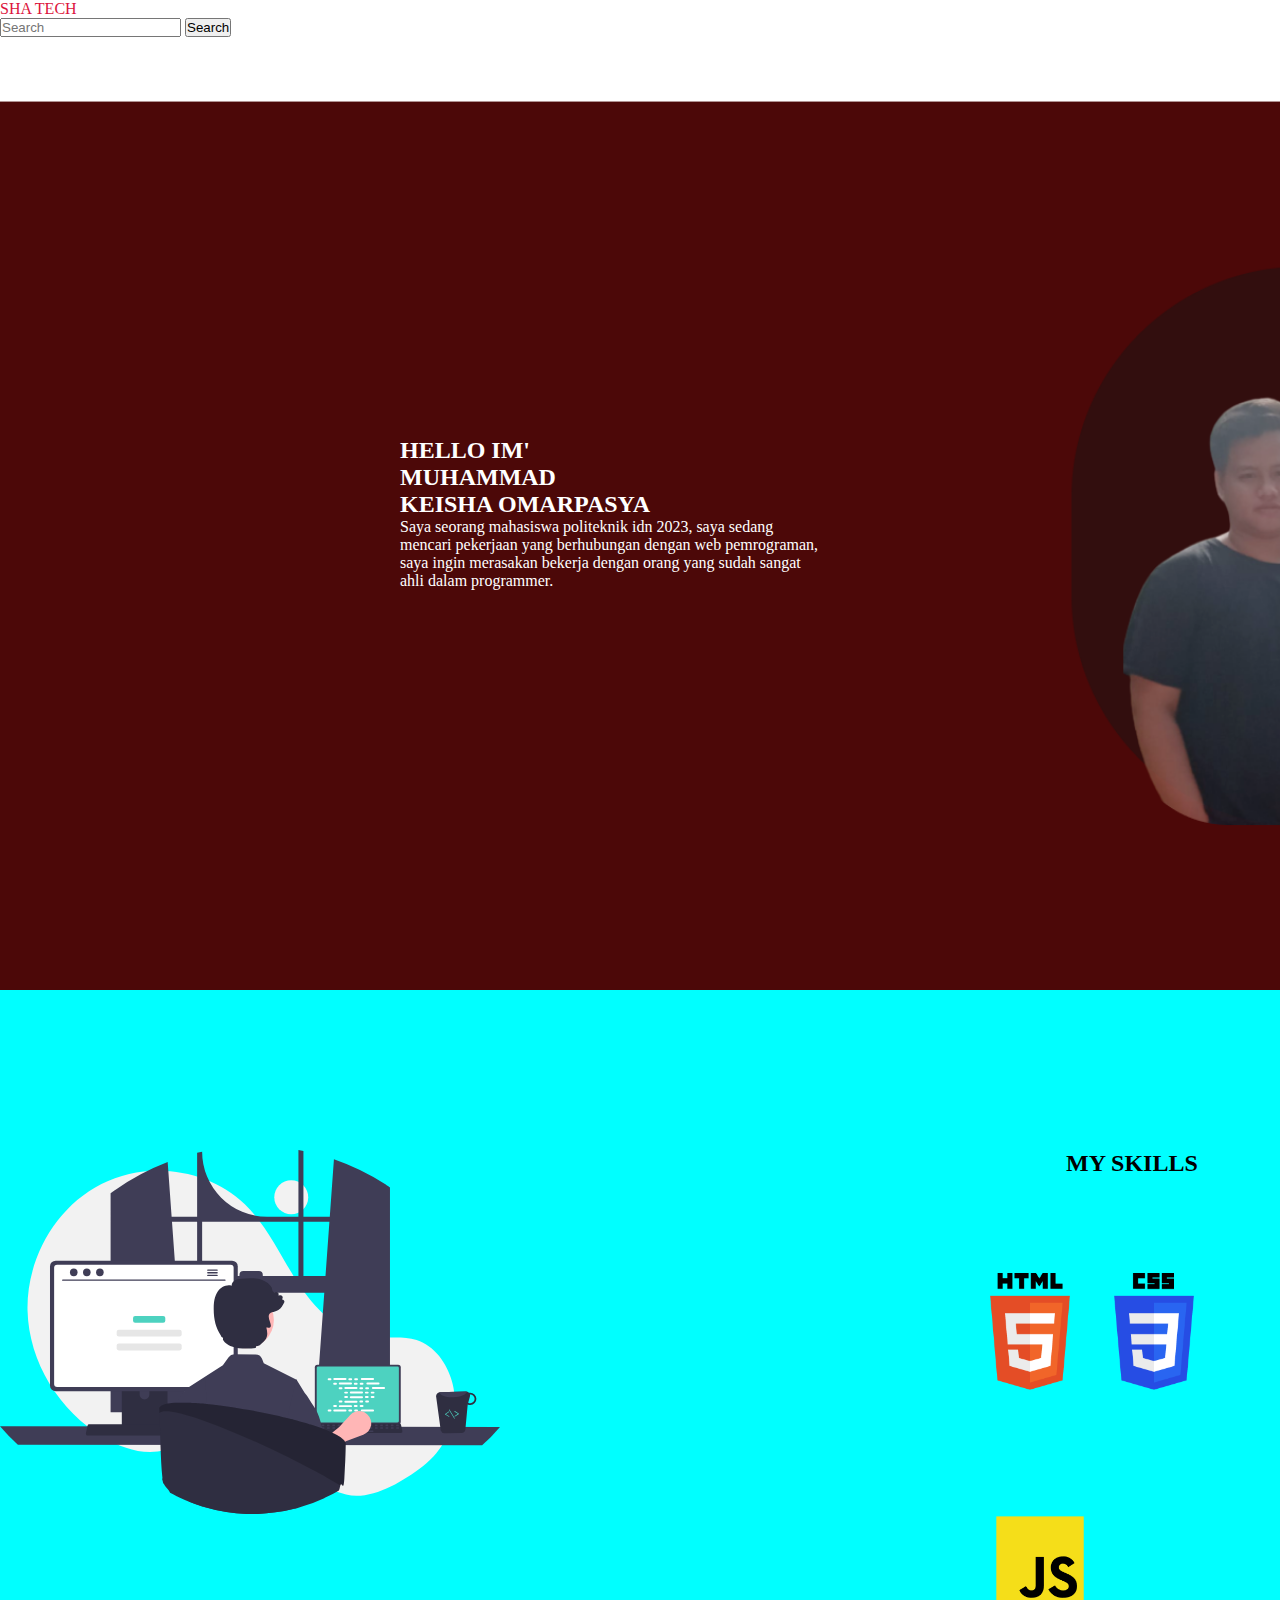
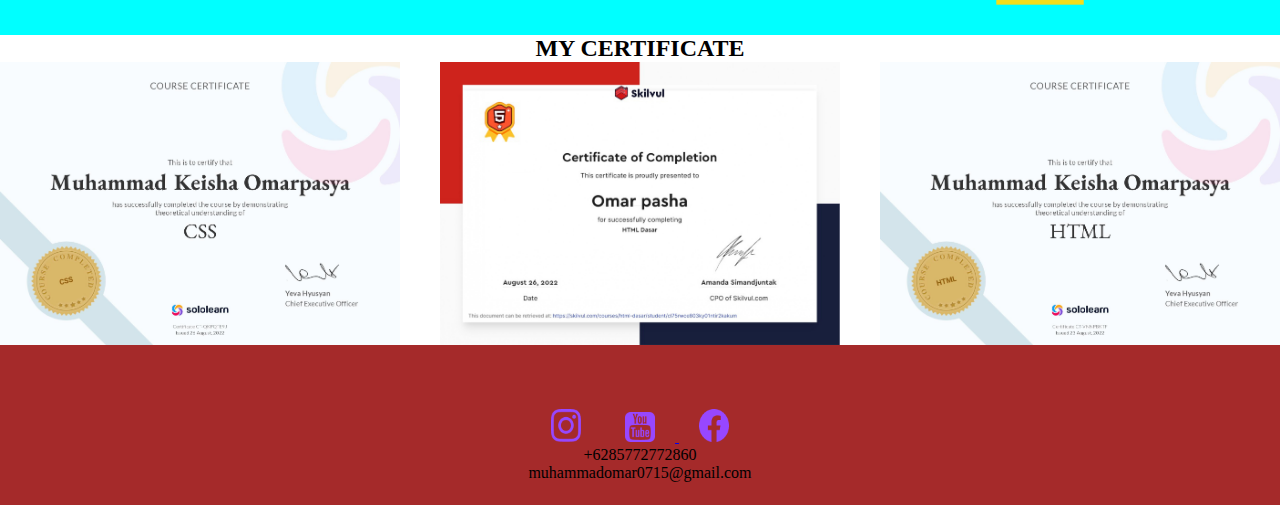
<file: index.html>
<!doctype html>
<html lang="en">
  <head>
    <meta charset="utf-8">
    <meta name="viewport" content="width=device-width, initial-scale=1">
    <title>SHA TECH</title>
    <link href="https://cdn.jsdelivr.net/npm/bootstrap@5.2.1/dist/css/bootstrap.min.css" rel="stylesheet" integrity="sha384-iYQeCzEYFbKjA/T2uDLTpkwGzCiq6soy8tYaI1GyVh/UjpbCx/TYkiZhlZB6+fzT" crossorigin="anonymous">
    <link rel="stylesheet" href="New folder/style.css">
  </head>
  <body>
    <nav class="navbar bg-light">
        <div class="container-fluid">
          <a class="navbar-brand">SHA TECH</a>
          <form class="d-flex" role="search">
            <input class="form-control me-2" type="search" placeholder="Search" aria-label="Search">
            <button class="btn btn-outline-success" type="submit">Search</button>
          </form>
        </div>
      </nav>
      <main>
        <article>
          <h2>HELLO IM' <br> MUHAMMAD <br> KEISHA OMARPASYA</h2>
          <p>
            Saya seorang mahasiswa politeknik idn 2023, saya sedang mencari pekerjaan yang berhubungan dengan web pemrograman, saya ingin merasakan bekerja dengan orang yang sudah sangat ahli dalam programmer.
          </p>
        </article>
      </main>  
      </div>

      <section class="myskill">
        <div class="photos1">
          <img src="gambar/undraw_programming_re_kg9v.svg" width="500px" alt="">
        </div>
        <div class="writter">
          <article>
            <h2><b>MY SKILLS</b></h2>
            <img src="gambar/logos_html-5.png" width="80px" alt="">
          <img src="gambar/logos_css-3.png" width="80px" alt="">
          <img src="gambar/vscode-icons_file-type-js-official.png" width="100px" alt="">
          </article>
        </div>
      </section>

      <section class="mycerti">
        <div class="judul">
          <h2><b>MY CERTIFICATE</b></h2>
        </div>
        <div class="cardCustom"">
          <img src="gambar/cert-CT-QKPQTE9J.jpg" class="card-img-top" 
          alt="">
          <img src="gambar/Skilvul-SkilBadge-HTML Dasar_page-0001.jpg" class="card-img-top" alt="">
          <img src="gambar/cert-CT-VNNPBKTF - Copy.jpg" class="card-img-top" alt="">         
        </div>
      </section>

      <footer>
        <div class="item">
           <a href="https://www.instagram.com/pashaomarzx//"><img src="gambar/instagram.png" width="30px" alt=""></a>             
           <a href="https://www.youtube.com/channel/UCo4TW1d515G8IxdxDrBnpvw/videos/"><img src="gambar/Vector.png" width="30px" alt="">
           <a href="https://www.facebook.com/muhammad.keisa.1/"><img src="gambar/logo vector.png" width="30px" alt=""></a>
        </div> 
        <div class="text">
          <p>+6285772772860<br>muhammadomar0715@gmail.com</p>
        </div>
      </footer>
    <script src="https://cdn.jsdelivr.net/npm/bootstrap@5.2.1/dist/js/bootstrap.bundle.min.js" integrity="sha384-u1OknCvxWvY5kfmNBILK2hRnQC3Pr17a+RTT6rIHI7NnikvbZlHgTPOOmMi466C8" crossorigin="anonymous"></script>
  </body>
</html>
</file>
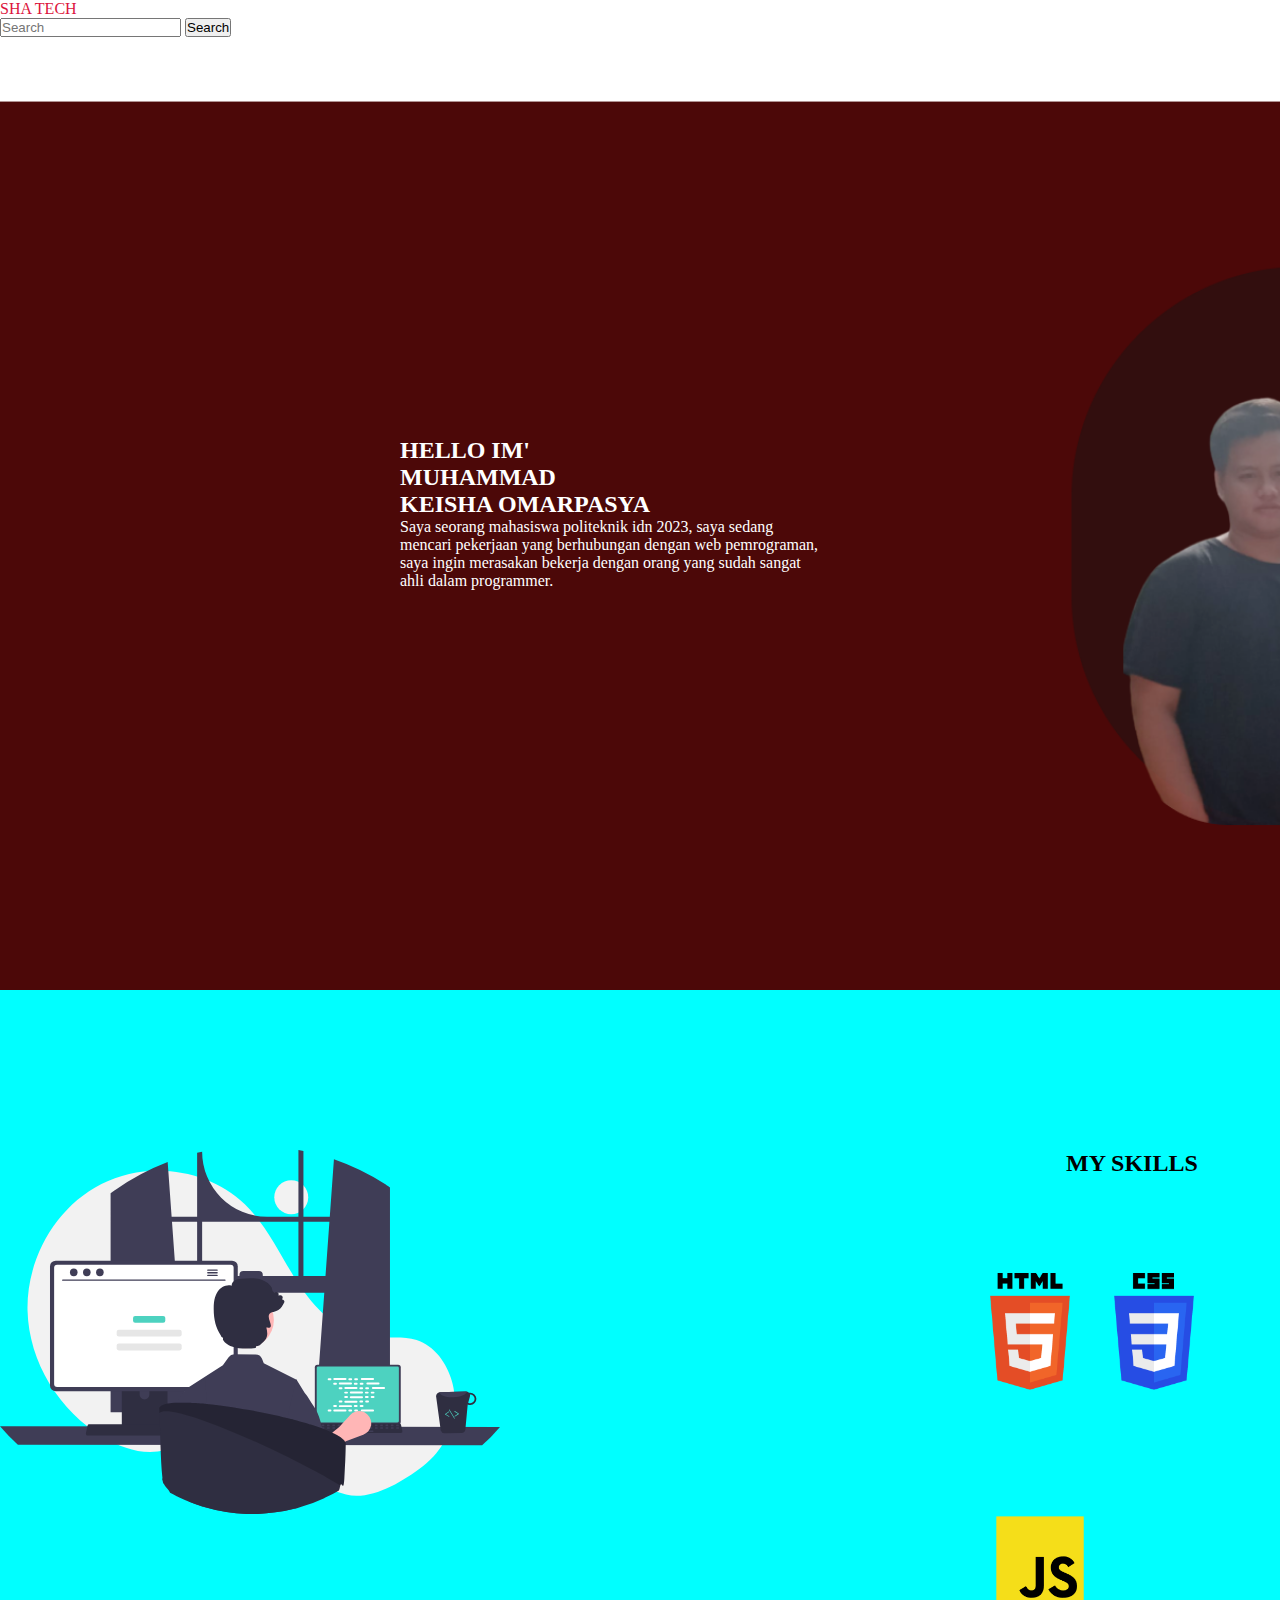
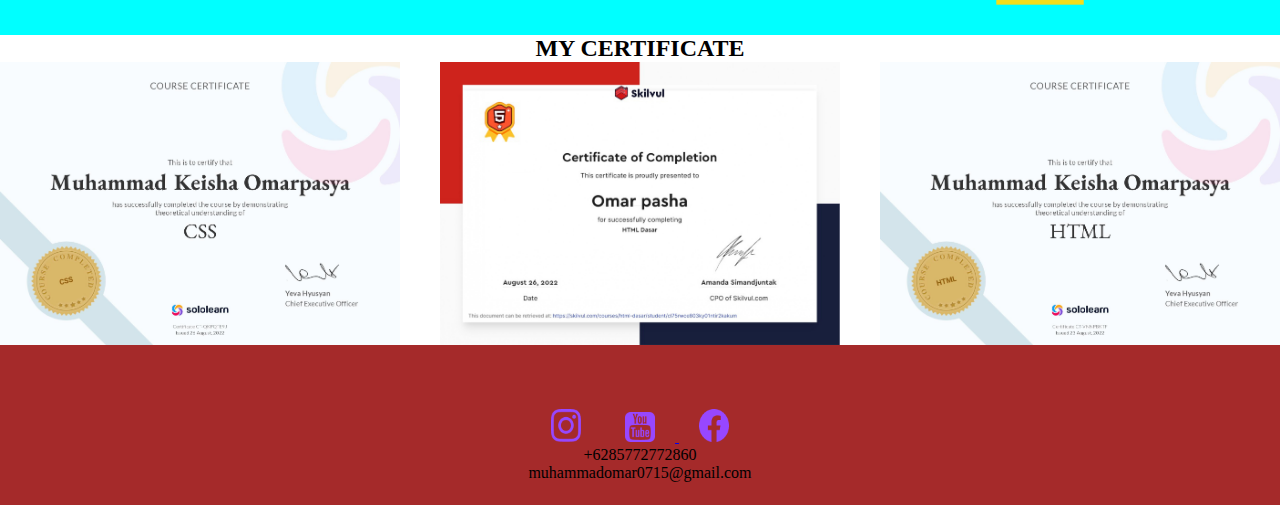
<file: New folder/index.html>
<!doctype html>
<html lang="en">
  <head>
    <meta charset="utf-8">
    <meta name="viewport" content="width=device-width, initial-scale=1">
    <title>SHA TECH</title>
    <link href="https://cdn.jsdelivr.net/npm/bootstrap@5.2.1/dist/css/bootstrap.min.css" rel="stylesheet" integrity="sha384-iYQeCzEYFbKjA/T2uDLTpkwGzCiq6soy8tYaI1GyVh/UjpbCx/TYkiZhlZB6+fzT" crossorigin="anonymous">
    <link rel="stylesheet" href="style.css">
  </head>
  <body>
    <nav class="navbar bg-light">
        <div class="container-fluid">
          <a class="navbar-brand">SHA TECH</a>
          <form class="d-flex" role="search">
            <input class="form-control me-2" type="search" placeholder="Search" aria-label="Search">
            <button class="btn btn-outline-success" type="submit">Search</button>
          </form>
        </div>
      </nav>
      <main>
        <article>
          <h2>HELLO IM' <br> MUHAMMAD <br> KEISHA OMARPASYA</h2>
          <p>
            Saya seorang mahasiswa politeknik idn 2023, saya sedang mencari pekerjaan yang berhubungan dengan web pemrograman, saya ingin merasakan bekerja dengan orang yang sudah sangat ahli dalam programmer.
          </p>
        </article>
      </main>  
      </div>

      <section class="myskill">
        <div class="photos1">
          <img src="../gambar/undraw_programming_re_kg9v.svg" width="500px" alt="">
        </div>
        <div class="writter">
          <article>
            <h2><b>MY SKILLS</b></h2>
            <img src="../gambar/logos_html-5.png" width="80px" alt="">
          <img src="../gambar/logos_css-3.png" width="80px" alt="">
          <img src="../gambar/vscode-icons_file-type-js-official.png" width="100px" alt="">
          </article>
        </div>
      </section>

      <section class="mycerti">
        <div class="judul">
          <h2><b>MY CERTIFICATE</b></h2>
        </div>
        <div class="cardCustom"">
          <img src="../gambar/cert-CT-QKPQTE9J.jpg" class="card-img-top" 
          alt="...">
          <img src="../gambar/Skilvul-SkilBadge-HTML Dasar_page-0001.jpg" class="card-img-top" alt="...">
          <img src="../gambar/cert-CT-VNNPBKTF - Copy.jpg" class="card-img-top" alt="...">         
        </div>
      </section>

      <footer>
        <div class="item">
           <a href="https://www.instagram.com/pashaomarzx//"><img src="../gambar/instagram.png" width="30px" alt=""></a>             
           <a href="https://www.youtube.com/channel/UCo4TW1d515G8IxdxDrBnpvw/videos/"><img src="../gambar/Vector.png" width="30px" alt="">
           <a href="https://www.facebook.com/muhammad.keisa.1/"><img src="../gambar/logo vector.png" width="30px" alt=""></a>
        </div> 
        <div class="text">
          <p>+6285772772860<br>muhammadomar0715@gmail.com</p>
        </div>
      </footer>
    <script src="https://cdn.jsdelivr.net/npm/bootstrap@5.2.1/dist/js/bootstrap.bundle.min.js" integrity="sha384-u1OknCvxWvY5kfmNBILK2hRnQC3Pr17a+RTT6rIHI7NnikvbZlHgTPOOmMi466C8" crossorigin="anonymous"></script>
  </body>
</html>
</file>
<file: New folder/style.css>
* {
    margin: 0;
    padding: 0;
}

nav a  {
    color: crimson;
    font-family: 'Times New Roman', Times, serif;
}

main {
    background-image: url("../gambar/Group1.png");
    background-repeat: no-repeat;
    background-size: cover;
    height: 100%;
}

main article {
    padding: 25rem;
    color: white;
    margin-right: 60px;
}

.myskill {
    display: flex;
    background-color: aqua;
}

.writter {
    margin-left: 20rem;
    margin-top: 10rem;
}

.writter h2 {
    margin-left: 6rem;
}

.writter img {
    margin: 20px;
    margin-top: 6rem;
}

.photos1 img {
    margin-right: 150px;
    margin-top: 10rem;
}

.judul{
text-align: center;
}

.cardCustom {
    display: flex;
    justify-content: center;
}

.cardCustom img{
    width: 400px;
    margin: 0px 20px;
}

footer {
    background-color: brown;;
    height: 10rem;
}

.item {
  text-align: center;
}

.item img {
    margin: 0px 20px;
    margin-top: 4rem;
}

footer .text p{
    text-decoration: none;
    text-align: center;
}
</file>
